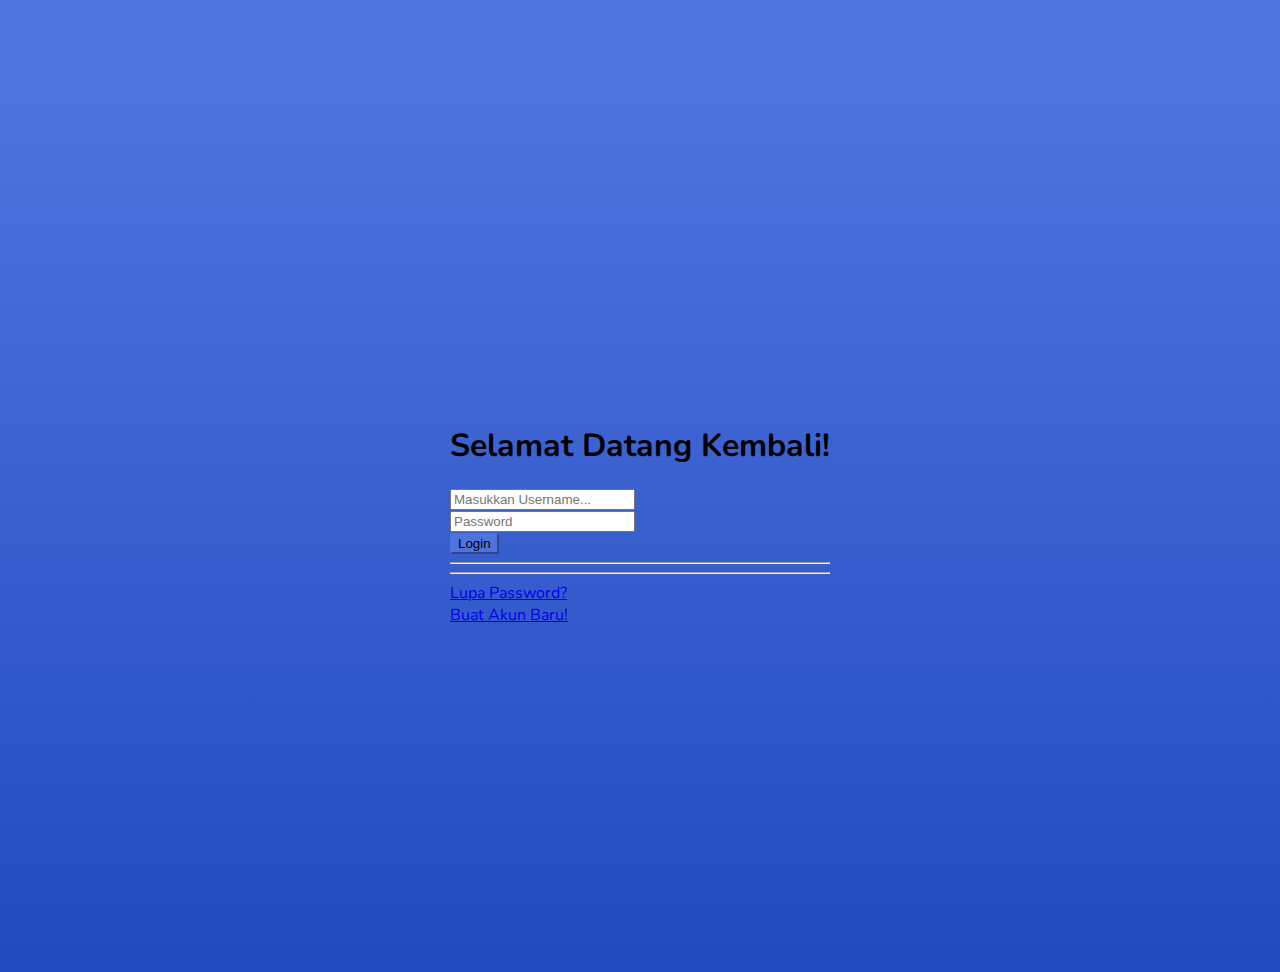
<file: src/main/resources/static/login.html>
<!DOCTYPE html>
<html lang="en">
<head>
    <meta charset="UTF-8">
    <meta name="viewport" content="width=device-width, initial-scale=1.0">
    <title>Login - Toko Online Admin</title>
    <link href="https://cdn.jsdelivr.net/npm/bootstrap@5.3.6/dist/css/bootstrap.min.css" rel="stylesheet" integrity="sha384-4Q6Gf2aSP4eDXB8Miphtr37CMZZQ5oXLH2yaXMJ2w8e2ZtHTl7GptT4jmndRuHDT" crossorigin="anonymous">
    <link href="https://cdnjs.cloudflare.com/ajax/libs/font-awesome/5.15.3/css/all.min.css" rel="stylesheet">
    <link href="https://fonts.googleapis.com/css?family=Nunito:200,200i,300,300i,400,400i,600,600i,700,700i,800,800i,900,900i" rel="stylesheet">
    <link href="css/style.css" rel="stylesheet">
    <style>
        /* Custom CSS untuk halaman login */
        body.login-bg {
            background-color: #4e73df; /* Warna latar belakang biru */
            background-image: linear-gradient(180deg, #4e73df 10%, #224abe 100%);
            background-size: cover;
            height: 100vh; /* Pastikan mengambil tinggi penuh viewport */
            display: flex;
            align-items: center;
            justify-content: center;
        }
        .card.o-hidden.border-0.shadow-lg {
            width: 100%;
            max-width: 28rem; /* Ukuran kartu login */
        }
    </style>
</head>
<body class="login-bg">

    <div class="container">
        <div class="row justify-content-center">
            <div class="col-xl-10 col-lg-12 col-md-9">
                <div class="card o-hidden border-0 shadow-lg my-5">
                    <div class="card-body p-0">
                        <div class="row">
                            <div class="col-lg-12">
                                <div class="p-5">
                                    <div class="text-center">
                                        <h1 class="h4 text-gray-900 mb-4">Selamat Datang Kembali!</h1>
                                    </div>

                                    <form class="user" action="/login" method="post">
                                        <div class="form-group mb-3">
                                            <input type="text" class="form-control form-control-user"
                                                id="username" name="username" aria-describedby="emailHelp"
                                                placeholder="Masukkan Username..." required>
                                        </div>
                                        <div class="form-group mb-3">
                                            <input type="password" class="form-control form-control-user"
                                                id="password" name="password" placeholder="Password" required>
                                        </div>
                                        <div class="form-group text-center">
                                            <div id="error-message" class="text-danger small mb-3" style="display: none;">
                                                Username atau password salah!
                                            </div>
                                            <div id="logout-message" class="text-success small mb-3" style="display: none;">
                                                Anda berhasil logout.
                                            </div>
                                        </div>
                                        <button type="submit" class="btn btn-primary btn-user btn-block">Login</button>
                                        <hr>
                                    </form>
                                    <hr>
                                    <div class="text-center">
                                        <a class="small" href="#">Lupa Password?</a>
                                    </div>
                                    <div class="text-center">
                                        <a class="small" href="#">Buat Akun Baru!</a>
                                    </div>
                                </div>
                            </div>
                        </div>
                    </div>
                </div>
            </div>
        </div>
    </div>

    <script src="https://cdn.jsdelivr.net/npm/bootstrap@5.3.6/dist/js/bootstrap.bundle.min.js" integrity="sha384-j1CDi7MgGQ12Z7Qab0qlWQ/Qqz24Gc6BM0thvEMVjHnfYGF0rmFCozFSxQBxwHKO" crossorigin="anonymous"></script>
    <script>
        // Logika JavaScript untuk menampilkan pesan error/logout
        document.addEventListener('DOMContentLoaded', function() {
            const urlParams = new URLSearchParams(window.location.search);
            const errorMessage = document.getElementById('error-message');
            const logoutMessage = document.getElementById('logout-message');

            if (urlParams.has('error')) {
                errorMessage.style.display = 'block';
            }
            if (urlParams.has('logout')) {
                logoutMessage.style.display = 'block';
            }
        });
    </script>
</body>
</html>
</file>
<file: src/main/resources/static/css/style.css>
body {
    font-family: 'Nunito', sans-serif; /* Font mirip SB Admin 2 */
    background-color: #f8f9fc; /* Background color halaman */
    overflow-x: hidden; /* Mencegah scroll horizontal yang tidak diinginkan */
    padding-top: 56px; /* Padding untuk topbar fixed */
}

#wrapper {
    display: flex;
}

#content-wrapper {
    display: flex;
    flex-direction: column;
    overflow: hidden;
    flex: 1; /* Agar content-wrapper mengisi sisa ruang */
}

#content {
    flex: 1; /* Agar konten utama mengisi sisa ruang vertikal */
}

/* Sidebar Styling */
.sidebar {
    width: 14rem; /* Lebar default sidebar */
    min-height: 100vh;
    background-image: linear-gradient(180deg, #4e73df 10%, #224abe 100%); /* Gradient warna */
    color: white;
    transition: width 0.15s; /* Animasi saat sidebar toggle */
}

.sidebar.toggled {
    width: 4.5rem; /* Lebar saat sidebar di-toggle */
}

.sidebar.toggled .sidebar-brand .sidebar-brand-text {
    display: none;
}
.sidebar .sidebar-brand {
    height: 4.375rem;
    text-decoration: none;
    font-size: 1rem;
    font-weight: 800;
    padding: 1.5rem 1rem;
    display: flex;
    align-items: center;
    justify-content: center;
    color: white;
}

.sidebar .nav-item {
    margin-top: 5px;
}

.sidebar .nav-link {
    display: block;
    width: 100%;
    padding: 1rem;
    color: rgba(255, 255, 255, 0.8);
    text-align: left;
}

.sidebar .nav-link i {
    margin-right: 0.5rem;
}
.sidebar.toggled .nav-link i {
    margin-right: 0;
    text-align: center;
    width: 100%;
}

.sidebar .nav-link:hover {
    background-color: rgba(255, 255, 255, 0.1);
    color: white;
}
.sidebar .nav-item.active .nav-link {
    color: white;
    background-color: rgba(255, 255, 255, 0.15);
}
.sidebar-divider {
    margin: 0 1rem;
    border-top: 1px solid rgba(255, 255, 255, 0.15);
}
.sidebar-heading {
    padding: 0 1rem;
    color: rgba(255, 255, 255, 0.4);
    font-size: 0.65rem;
    font-weight: 800;
    text-transform: uppercase;
    margin-top: 15px;
    margin-bottom: 5px;
}

.sidebar .collapse-inner {
    background-color: #fff;
    border-radius: 0.35rem;
    box-shadow: 0 0.15rem 1.75rem 0 rgba(58, 59, 69, 0.15);
    padding: 0.5rem 0; /* Tambahkan padding jika belum ada */
}

.sidebar .collapse-inner .collapse-item {
    padding: 0.6rem 1rem; /* Padding untuk setiap item */
    color: #858796; /* Warna teks */
    display: block; /* Agar setiap link menjadi block level */
    text-decoration: none; /* Hilangkan underline */
}

.sidebar .collapse-inner .collapse-item:hover {
    background-color: #eaecf4; /* Warna hover */
    color: #6e707e; /* Warna teks hover */
}

.sidebar .collapse-inner .collapse-item.active {
    color: #4e73df; /* Warna untuk item aktif */
    font-weight: 700; /* Bold untuk item aktif */
}

.sidebar .sidebar-heading {
    padding: 0 1rem;
    color: rgba(255, 255, 255, 0.4);
    font-size: 0.65rem;
    font-weight: 800;
    text-transform: uppercase;
    margin-top: 15px;
    margin-bottom: 5px;
}

/* Topbar Styling */
.topbar {
    height: 3.5rem;
    background-color: #ffffff;
    box-shadow: 0 0.15rem 1.75rem 0 rgba(58, 59, 69, 0.15) !important;
    display: flex;
    align-items: center;
    padding: 0 1rem;
    position: fixed; /* Fixed position */
    top: 0;
    left: 0; /* Akan diatur oleh JS agar sesuai dengan sidebar */
    right: 0;
    z-index: 1000;
    transition: left 0.15s;
}

.topbar #sidebarToggleTop {
    color: #6e707e;
    cursor: pointer;
    font-size: 1.2rem;
}
.topbar .navbar-nav .nav-item .nav-link {
    height: 3.5rem;
    display: flex;
    align-items: center;
    padding: 0 0.75rem;
    color: #6e707e;
}

/* Content Area Styling */
.container-fluid {
    padding: 1.5rem;
}
.h3.text-gray-800 {
    color: #5a5c69;
    margin-bottom: 1.5rem;
}
.card.shadow {
    box-shadow: 0 0.15rem 1.75rem 0 rgba(58, 59, 69, 0.15) !important;
}
.card-header.py-3 {
    padding: 0.75rem 1.25rem;
    background-color: #f8f9fc;
    border-bottom: 1px solid #e3e6f0;
}
.card-header.py-3 h6 {
    margin: 0;
    line-height: 1.2;
    color: #4e73df;
}

/* Table Styling */
.table.table-bordered {
    border-color: #e3e6f0;
}
.table-bordered thead th,
.table-bordered tbody td {
    border-color: #e3e6f0;
}

/* Scroll to Top Button */
.scroll-to-top {
    position: fixed;
    right: 1rem;
    bottom: 1rem;
    display: none;
    width: 2.75rem;
    height: 2.75rem;
    text-align: center;
    color: #fff;
    background-color: #6e707e;
    line-height: 2.75rem;
    border-radius: 100%;
    z-index: 100;
}

.scroll-to-top:hover {
    background-color: #5a5c69;
    text-decoration: none;
}

/* General Button Styling (optional) */
.btn-primary {
    background-color: #4e73df;
    border-color: #4e73df;
}
.btn-primary:hover {
    background-color: #2e59d9;
    border-color: #2e59d9;
}
.btn-info {
    background-color: #36b9cc;
    border-color: #36b9cc;
}
.btn-info:hover {
    background-color: #2c9faf;
    border-color: #2c9faf;
}
.btn-secondary {
    background-color: #858796;
    border-color: #858796;
}
.btn-secondary:hover {
    background-color: #6f7180;
    border-color: #6f7180;
}
.btn-danger {
    background-color: #e74a3b;
    border-color: #e74a3b;
}
.btn-danger:hover {
    background-color: #cc362d;
    border-color: #cc362d;
}
.btn-warning {
    background-color: #f6c23e;
    border-color: #f6c23e;
    color: #fff; /* Teks putih untuk tombol warning */
}
.btn-warning:hover {
    background-color: #dda20a;
    border-color: #dda20a;
}

/* Modal Styling (basic for logout modal) */
.modal-content {
    border-radius: 0.3rem;
}
.modal-header {
    border-bottom: 1px solid #e3e6f0;
}
.modal-footer {
    border-top: 1px solid #e3e6f0;
}
</file>
